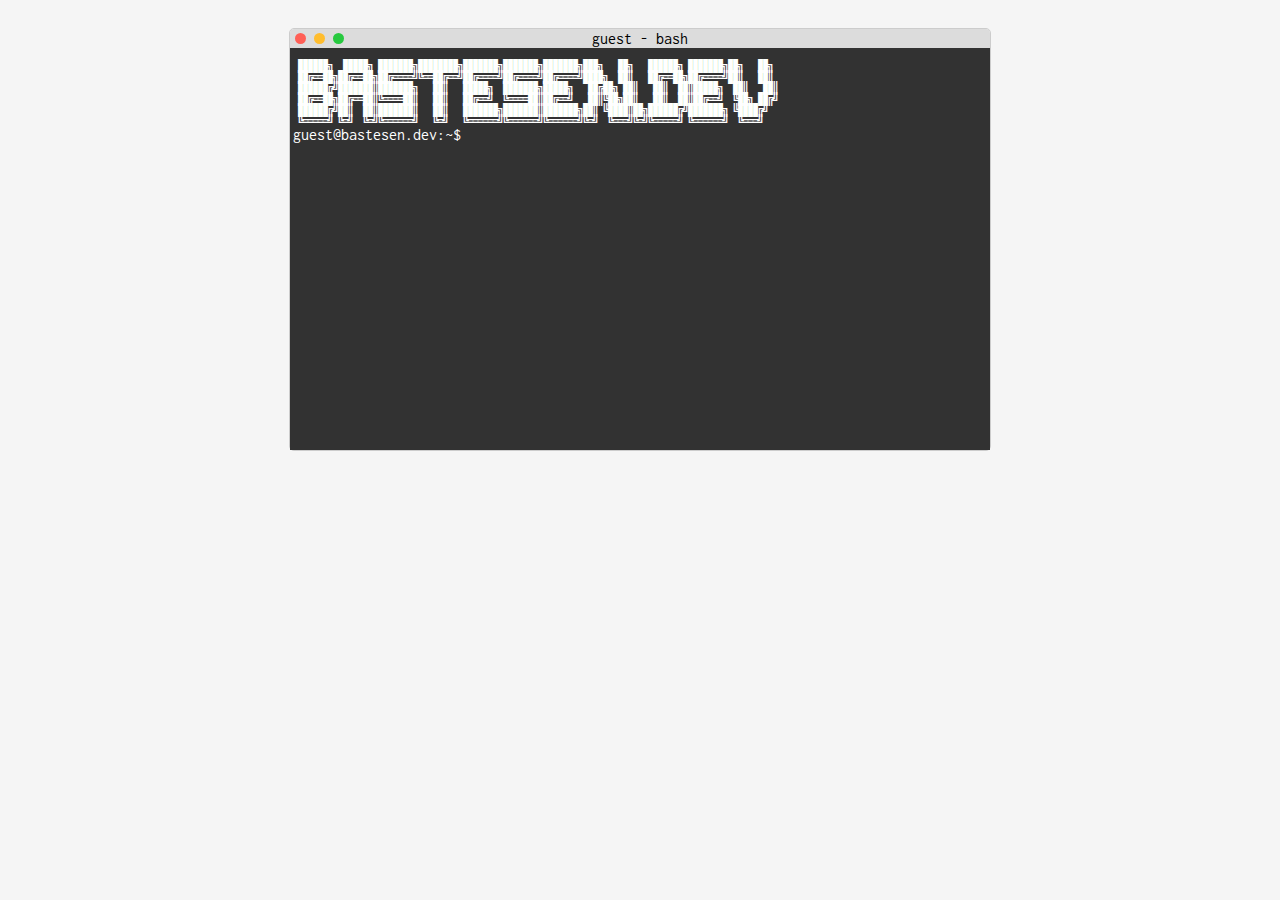
<file: index.html>
<!DOCTYPE html>
<html style="background-color: #f5f5f5;">
    <head>
        <meta charset="utf-8">
        <link rel="stylesheet" href="terminal.css" type="text/css">
        <link href="https://fonts.googleapis.com/css?family=Inconsolata" rel="stylesheet">
        <script src="terminal.js" type="text/javascript"></script>
    </head>
    <body style="padding: 20px;" onload="onloadPrep()">
        <div id="terminalWindow">
            <div id="titleBar">
                <div id="titleButtons">
                    <span style="background-color: #ff5f56"></span>
                    <span style="background-color: #ffbd2e"></span>
                    <span style="background-color: #27c93f"></span>
                </div>
                <div id="titleTitle"><span id="titlePath">guest</span> - bash</div>
            </div>
            <div id="terminal" onclick="focusInput()">
                <div id="terminalOutput"></div>
                <div id="terminalInput">
                    <span id="commandPath">guest@bastesen.dev:~$ </span>
                    <input type="text" id="commandInput" onkeydown="inputKeydown(event)" spellcheck="false">
                </div>
            </div>
        </div>
    </body>
</html>
</file>
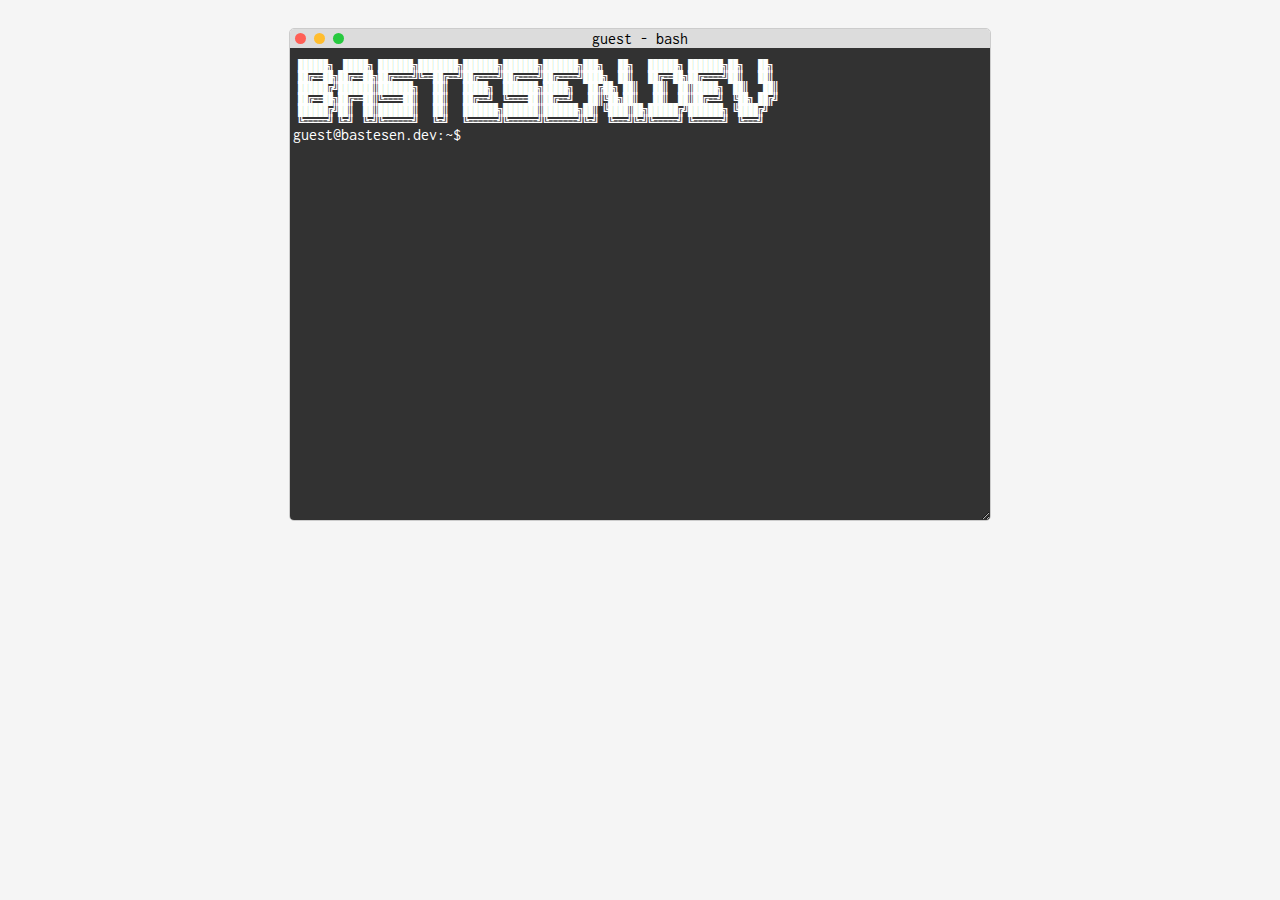
<file: docs/index.html>
<!DOCTYPE html>
<html style="background-color: #f5f5f5;">
    <head>
        <meta charset="utf-8">
        <link rel="stylesheet" href="terminal.css" type="text/css">
        <link href="https://fonts.googleapis.com/css?family=Inconsolata" rel="stylesheet">
        <link rel="icon" type="image/png" sizes="196x196" href="/favicon.png">
        <link rel="shortcut icon" href="/favicon.ico">
        <script src="terminal.js" type="text/javascript"></script>
        <title>Herman Bastesen</title>
        <meta name="description" content="Herman Bastesen - Programvareutvikler">
    </head>
    <body style="padding: 20px;" onload="onloadPrep()">
        <div id="terminalWindow">
            <div id="titleBar">
                <div id="titleButtons">
                    <span style="background-color: #ff5f56"></span>
                    <span style="background-color: #ffbd2e"></span>
                    <span style="background-color: #27c93f"></span>
                </div>
                <div id="titleTitle"><span id="titlePath">guest</span> - bash</div>
            </div>
            <div id="terminal" onclick="focusInput()">
                <div id="terminalOutput"></div>
                <div id="terminalInput">
                    <span id="commandPath">guest@bastesen.dev:~$ </span>
                    <input type="text" id="commandInput" onkeydown="inputKeydown(event)" spellcheck="false">
                </div>
            </div>
        </div>
    </body>
</html>
</file>
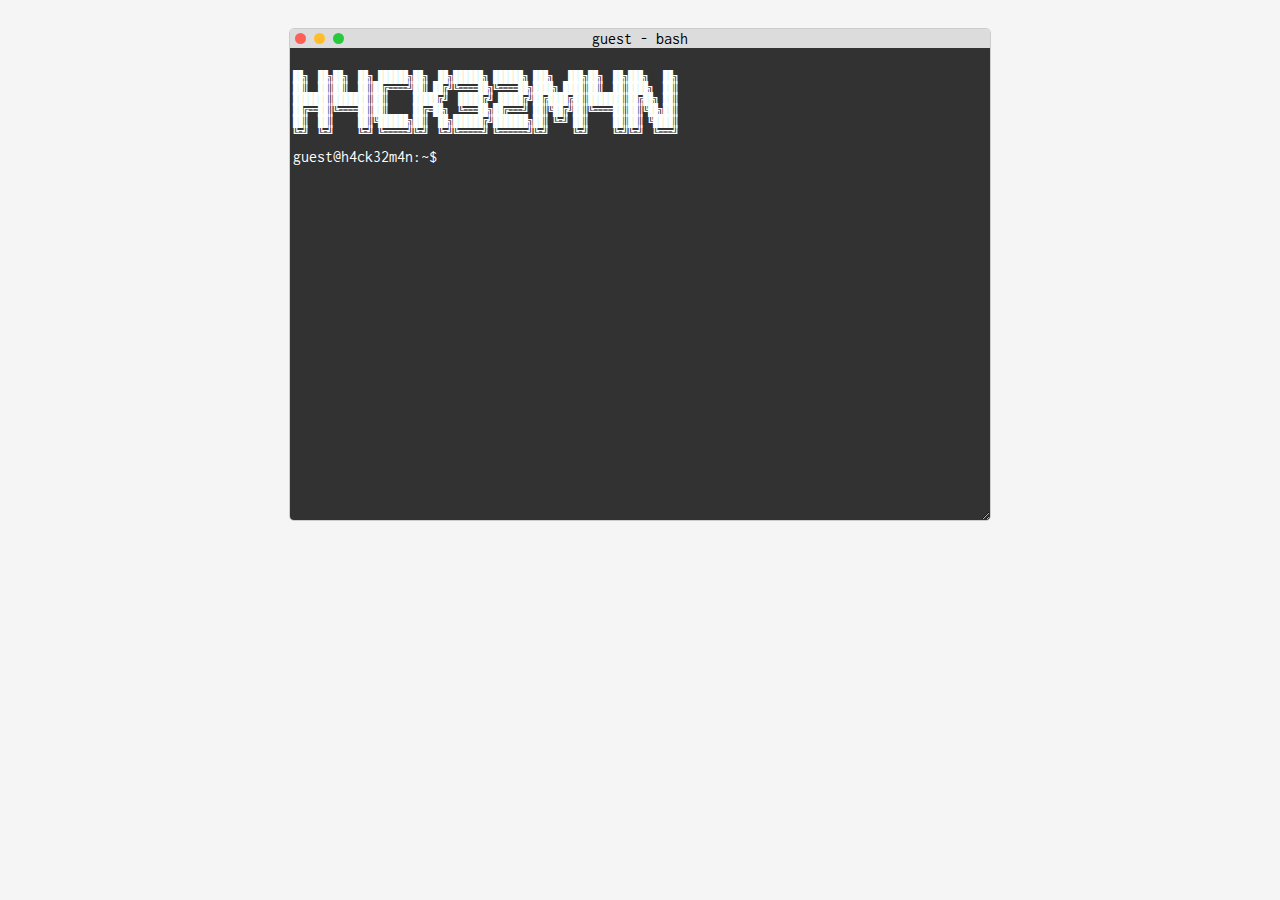
<file: docs/ctf/index.html>
<!DOCTYPE html>
<html style="background-color: #f5f5f5;">
    <head>
        <meta charset="utf-8">
        <link rel="stylesheet" href="terminal.css" type="text/css">
        <link href="https://fonts.googleapis.com/css?family=Inconsolata" rel="stylesheet">
        <script src="terminal.min.js" type="text/javascript"></script>
        <script src="crypto.js" type="text/javascript"></script>
        <title>h4ck32m4n</title>
        <meta name="description" content="h4ck32m4n shell">
    </head>
    <body style="padding: 20px;" onload="onloadPrep()">
        <div id="terminalWindow">
            <div id="titleBar">
                <div id="titleButtons">
                    <span style="background-color: #ff5f56"></span>
                    <span style="background-color: #ffbd2e"></span>
                    <span style="background-color: #27c93f"></span>
                </div>
                <div id="titleTitle"><span id="titlePath">guest</span> - bash</div>
            </div>
            <div id="terminal" onclick="focusInput()">
                <div id="terminalOutput"></div>
                <div id="terminalInput">
                    <span id="commandPath">guest@h4ck32m4n:~$ </span>
                    <input type="text" id="commandInput" onkeydown="inputKeydown(event)" spellcheck="false">
                </div>
            </div>
        </div>
    </body>
</html>
</file>
<file: terminal.css>
#terminalWindow {
    margin: auto;
    width: 700px;
    font-family: "Inconsolata", monospace;
    border-radius: 5px;
    border: 1px solid #ccc;
    position: relative;
}

#titleBar {
    padding: 1px 5px;
    background-color: #dcdcdc;
    border-top-left-radius: 4px;
    border-top-right-radius: 4px;
}
#titleTitle {
    text-align: center;
}
#titleButtons {
    position: absolute;
}
#titleButtons span {
    display: inline-block;
    height: 11px;
    width: 11px;
    border-radius: 50%;
}

#terminal {
    background-color: #323232;
    color: #fff;
    padding: 1px 3px;
    cursor: default;
    height: 400px;
    overflow-y: scroll;
    scrollbar-width: none;
    -ms-overflow-style: none;
}
#terminal::-webkit-scrollbar {
    display: none;
}
.commandOutput {
    white-space: pre;
}
#terminalInput {
    display: flex;
}
#commandInput {
    background-color: transparent;
    border: none;
    color: inherit;
    font-family: inherit;
    font-size: inherit;
    outline: none;
    cursor: inherit;
    width: 100%;
    padding: 0 0 0 5px;
    margin: 0;
}
</file>
<file: docs/terminal.css>
#terminalWindow {
    margin: auto;
    width: 700px;
    min-width: 700px;
    min-height: 480px;
    overflow: auto;
    resize: both;
    font-family: "Inconsolata", monospace;
    border-radius: 5px;
    border: 1px solid #ccc;
    position: relative;
    display: flex;
    flex-direction: column;
}

#titleBar {
    padding: 1px 5px;
    background-color: #dcdcdc;
    border-top-left-radius: 4px;
    border-top-right-radius: 4px;
}
#titleTitle {
    text-align: center;
}
#titleButtons {
    position: absolute;
}
#titleButtons span {
    display: inline-block;
    height: 11px;
    width: 11px;
    border-radius: 50%;
}

#terminal {
    background-color: #323232;
    color: #fff;
    padding: 1px 3px;
    cursor: default;
    flex-grow: 1;
    overflow-y: scroll;
    scrollbar-width: none;
    -ms-overflow-style: none;
    height: 470px;
}
#terminal::-webkit-scrollbar {
    display: none;
}
.commandOutput {
    white-space: pre-wrap;
}
#terminalInput {
    display: flex;
}
#commandPath {
    white-space: pre;
}
#commandInput {
    background-color: transparent;
    border: none;
    color: inherit;
    font-family: inherit;
    font-size: inherit;
    outline: none;
    cursor: inherit;
    width: 100%;
    padding: 0;
    margin: 0;
}
</file>
<file: docs/ctf/terminal.css>
#terminalWindow {
    margin: auto;
    width: 700px;
    min-width: 700px;
    min-height: 480px;
    overflow: auto;
    resize: both;
    font-family: "Inconsolata", monospace;
    border-radius: 5px;
    border: 1px solid #ccc;
    position: relative;
    display: flex;
    flex-direction: column;
}

#titleBar {
    padding: 1px 5px;
    background-color: #dcdcdc;
    border-top-left-radius: 4px;
    border-top-right-radius: 4px;
}
#titleTitle {
    text-align: center;
}
#titleButtons {
    position: absolute;
}
#titleButtons span {
    display: inline-block;
    height: 11px;
    width: 11px;
    border-radius: 50%;
}

#terminal {
    background-color: #323232;
    color: #fff;
    padding: 1px 3px;
    cursor: default;
    flex-grow: 1;
    overflow-y: scroll;
    scrollbar-width: none;
    -ms-overflow-style: none;
    height: 470px;
}
#terminal::-webkit-scrollbar {
    display: none;
}
.commandOutput {
    white-space: pre-wrap;
}
#terminalInput {
    display: flex;
}
#commandPath {
    white-space: pre;
}
#commandInput {
    background-color: transparent;
    border: none;
    color: inherit;
    font-family: inherit;
    font-size: inherit;
    outline: none;
    cursor: inherit;
    width: 100%;
    padding: 0;
    margin: 0;
}
</file>
